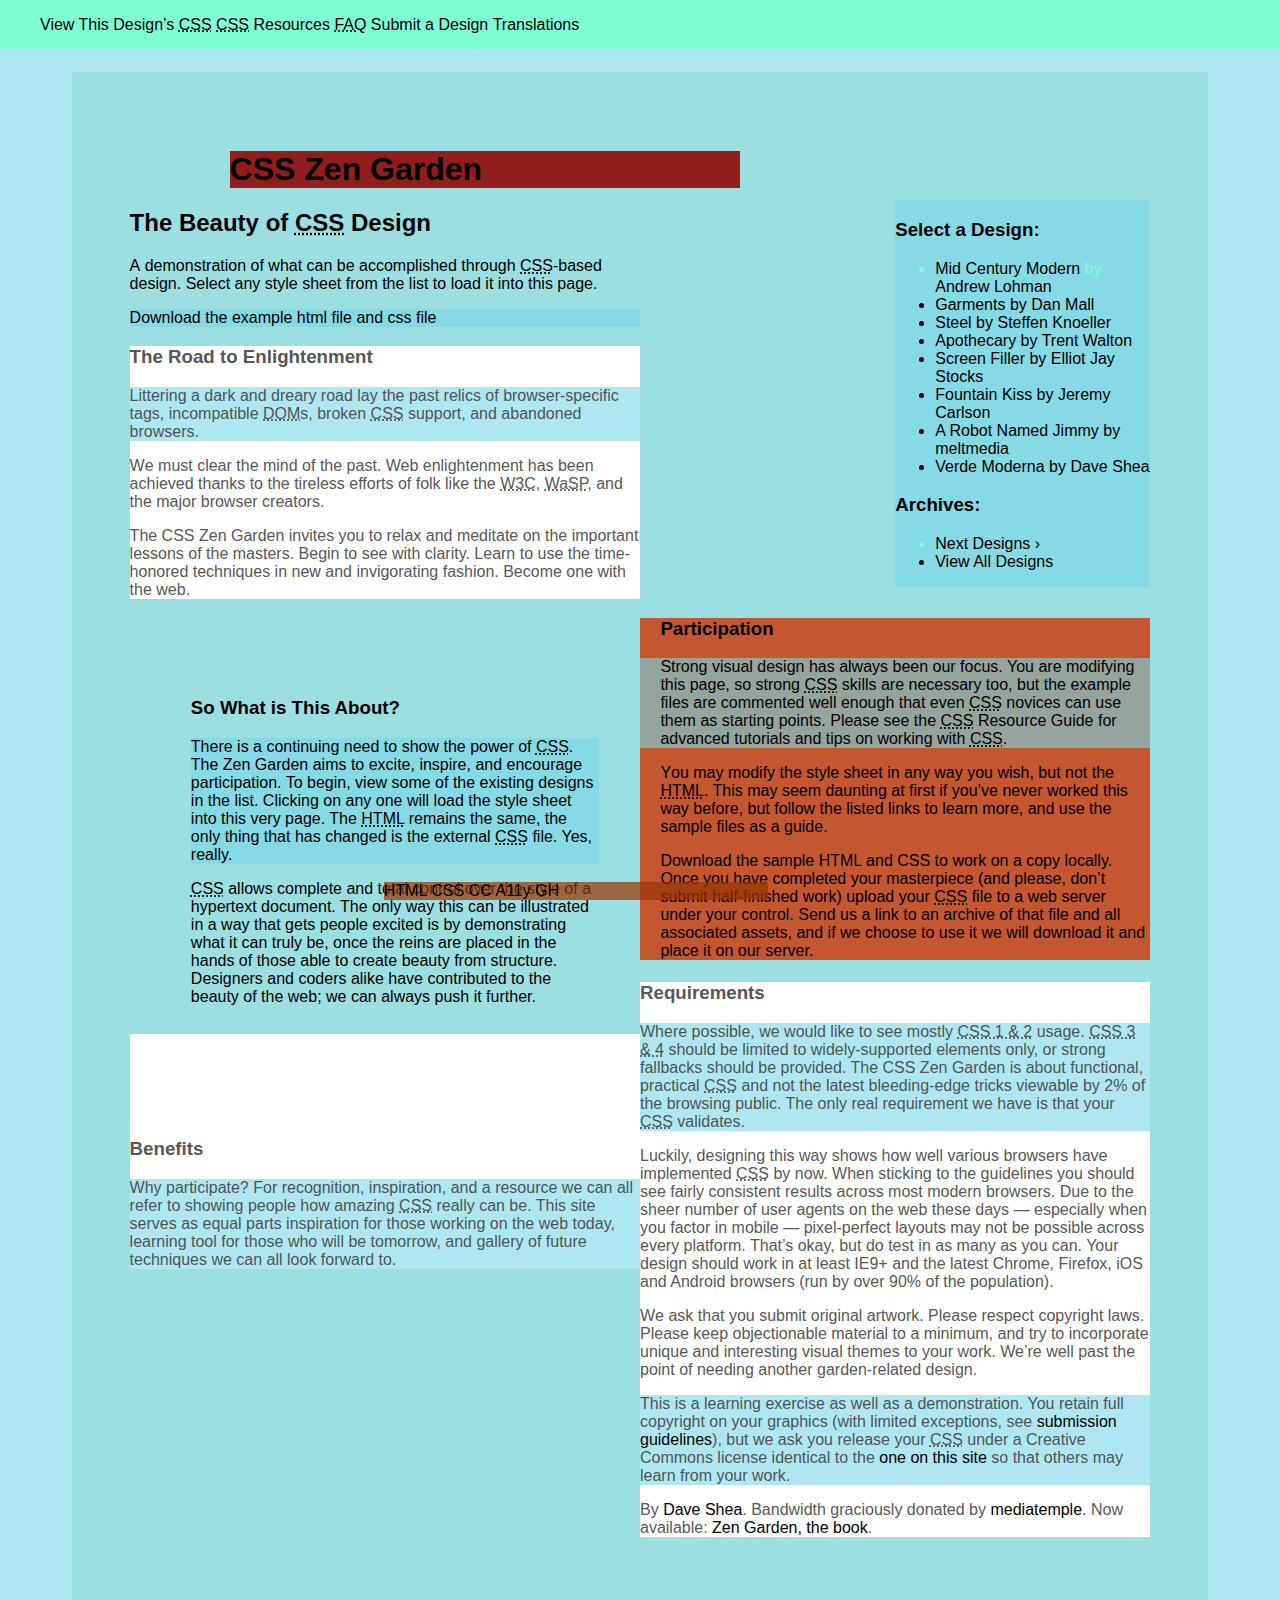
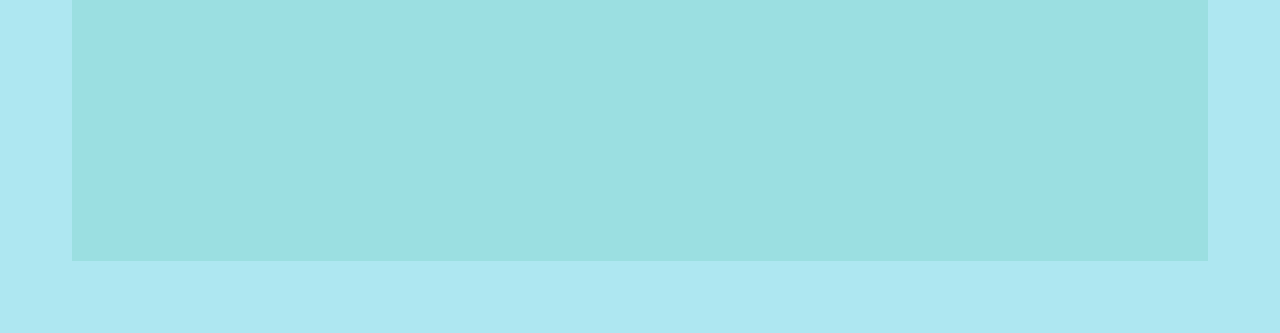
<file: index.html>
<!DOCTYPE html>
<html lang="en">
<head>
	<meta charset="utf-8">
	<title>CSS Zen Garden: The Beauty of CSS Design</title>
	<link rel="stylesheet" href="css/main.css">
	<link rel="preconnect" href="https://fonts.googleapis.com">
	<!--<link rel="stylesheet" type="text/css" href="//fonts.googleapis.com/css?family=Chewy" />-->
  <!--
	Example of link to stylesheet
		<link rel="stylesheet" media="screen" href="css/main.css">
		<link rel="stylesheet" media="print" href="css/mainprint.css">
	

	Example of font import 
	
		<link href="https://fonts.googleapis.com/css2?family=Ranchers&display=swap" rel="stylesheet">
  -->
 
	<link rel="alternate" type="application/rss+xml" title="RSS" href="http://www.csszengarden.com/zengarden.xml">

	<meta name="viewport" content="width=device-width, initial-scale=1.0">
	<meta name="author" content="Dave Shea">
	<meta name="description" content="A demonstration of what can be accomplished visually through CSS-based design.">
	<meta name="robots" content="all">


	<!--[if lt IE 9]>
	<script src="script/html5shiv.js"></script>
	<![endif]-->
</head>

<!--



	View source is a feature, not a bug. Thanks for your curiosity and
	interest in participating!

	Here are the submission guidelines for the new and improved csszengarden.com:

	- CSS3? Of course! Prefix for ALL browsers where necessary.
	- go responsive; test your layout at multiple screen sizes.
	- your browser testing baseline: IE9+, recent Chrome/Firefox/Safari, and iOS/Android
	- Graceful degradation is acceptable, and in fact highly encouraged.
	- use classes for styling. Don't use ids.
	- web fonts are cool, just make sure you have a license to share the files. Hosted 
	  services that are applied via the CSS file (ie. Google Fonts) will work fine, but
	  most that require custom HTML won't. TypeKit is supported, see the readme on this
	  page for usage instructions: https://github.com/mezzoblue/csszengarden.com/

	And a few tips on building your CSS file:

	- use :first-child, :last-child and :nth-child to get at non-classed elements
	- use ::before and ::after to create pseudo-elements for extra styling
	- use multiple background images to apply as many as you need to any element
	- use the Kellum Method for image replacement, if still needed. http://goo.gl/GXxdI
	- don't rely on the extra divs at the bottom. Use ::before and ::after instead.

		
-->

<body id="css-zen-garden">
<div class="page-wrapper">

	<section class="intro" id="zen-intro">
		<header role="banner">
			<h1>CSS Zen Garden</h1>
			<h2>The Beauty of <abbr title="Cascading Style Sheets">CSS</abbr> Design</h2>
		</header>

		<div class="summary" id="zen-summary" role="article">
			<p>A demonstration of what can be accomplished through <abbr title="Cascading Style Sheets">CSS</abbr>-based design. Select any style sheet from the list to load it into this page.</p>
			<p>Download the example <a href="/examples/index" title="This page's source HTML code, not to be modified.">html file</a> and <a href="/examples/style.css" title="This page's sample CSS, the file you may modify.">css file</a></p>
		</div>

		<div class="preamble" id="zen-preamble" role="article">
			<h3>The Road to Enlightenment</h3>
			<p>Littering a dark and dreary road lay the past relics of browser-specific tags, incompatible <abbr title="Document Object Model">DOM</abbr>s, broken <abbr title="Cascading Style Sheets">CSS</abbr> support, and abandoned browsers.</p>
			<p>We must clear the mind of the past. Web enlightenment has been achieved thanks to the tireless efforts of folk like the <abbr title="World Wide Web Consortium">W3C</abbr>, <abbr title="Web Standards Project">WaSP</abbr>, and the major browser creators.</p>
			<p>The CSS Zen Garden invites you to relax and meditate on the important lessons of the masters. Begin to see with clarity. Learn to use the time-honored techniques in new and invigorating fashion. Become one with the web.</p>
		</div>
	</section>

	<div class="main supporting" id="zen-supporting" role="main">
		<div class="explanation" id="zen-explanation" role="article">
			<h3>So What is This About?</h3>
			<p>There is a continuing need to show the power of <abbr title="Cascading Style Sheets">CSS</abbr>. The Zen Garden aims to excite, inspire, and encourage participation. To begin, view some of the existing designs in the list. Clicking on any one will load the style sheet into this very page. The <abbr title="HyperText Markup Language">HTML</abbr> remains the same, the only thing that has changed is the external <abbr title="Cascading Style Sheets">CSS</abbr> file. Yes, really.</p>
			<p><abbr title="Cascading Style Sheets">CSS</abbr> allows complete and total control over the style of a hypertext document. The only way this can be illustrated in a way that gets people excited is by demonstrating what it can truly be, once the reins are placed in the hands of those able to create beauty from structure. Designers and coders alike have contributed to the beauty of the web; we can always push it further.</p>
		</div>

		<div class="participation" id="zen-participation" role="article">
			<h3>Participation</h3>
			<p>Strong visual design has always been our focus. You are modifying this page, so strong <abbr title="Cascading Style Sheets">CSS</abbr> skills are necessary too, but the example files are commented well enough that even <abbr title="Cascading Style Sheets">CSS</abbr> novices can use them as starting points. Please see the <a href="http://www.mezzoblue.com/zengarden/resources/" title="A listing of CSS-related resources"><abbr title="Cascading Style Sheets">CSS</abbr> Resource Guide</a> for advanced tutorials and tips on working with <abbr title="Cascading Style Sheets">CSS</abbr>.</p>
			<p>You may modify the style sheet in any way you wish, but not the <abbr title="HyperText Markup Language">HTML</abbr>. This may seem daunting at first if you&#8217;ve never worked this way before, but follow the listed links to learn more, and use the sample files as a guide.</p>
			<p>Download the sample <a href="/examples/index" title="This page's source HTML code, not to be modified.">HTML</a> and <a href="/examples/style.css" title="This page's sample CSS, the file you may modify.">CSS</a> to work on a copy locally. Once you have completed your masterpiece (and please, don&#8217;t submit half-finished work) upload your <abbr title="Cascading Style Sheets">CSS</abbr> file to a web server under your control. <a href="http://www.mezzoblue.com/zengarden/submit/" title="Use the contact form to send us your CSS file">Send us a link</a> to an archive of that file and all associated assets, and if we choose to use it we will download it and place it on our server.</p>
		</div>

		<div class="benefits" id="zen-benefits" role="article">
			<h3>Benefits</h3>
			<p>Why participate? For recognition, inspiration, and a resource we can all refer to showing people how amazing <abbr title="Cascading Style Sheets">CSS</abbr> really can be. This site serves as equal parts inspiration for those working on the web today, learning tool for those who will be tomorrow, and gallery of future techniques we can all look forward to.</p>
		</div>

		<div class="requirements" id="zen-requirements" role="article">
			<h3>Requirements</h3>
			<p>Where possible, we would like to see mostly <abbr title="Cascading Style Sheets, levels 1 and 2">CSS 1 &amp; 2</abbr> usage. <abbr title="Cascading Style Sheets, levels 3 and 4">CSS 3 &amp; 4</abbr> should be limited to widely-supported elements only, or strong fallbacks should be provided. The CSS Zen Garden is about functional, practical <abbr title="Cascading Style Sheets">CSS</abbr> and not the latest bleeding-edge tricks viewable by 2% of the browsing public. The only real requirement we have is that your <abbr title="Cascading Style Sheets">CSS</abbr> validates.</p>
			<p>Luckily, designing this way shows how well various browsers have implemented <abbr title="Cascading Style Sheets">CSS</abbr> by now. When sticking to the guidelines you should see fairly consistent results across most modern browsers. Due to the sheer number of user agents on the web these days &#8212; especially when you factor in mobile &#8212; pixel-perfect layouts may not be possible across every platform. That&#8217;s okay, but do test in as many as you can. Your design should work in at least IE9+ and the latest Chrome, Firefox, iOS and Android browsers (run by over 90% of the population).</p>
			<p>We ask that you submit original artwork. Please respect copyright laws. Please keep objectionable material to a minimum, and try to incorporate unique and interesting visual themes to your work. We&#8217;re well past the point of needing another garden-related design.</p>
			<p>This is a learning exercise as well as a demonstration. You retain full copyright on your graphics (with limited exceptions, see <a href="http://www.mezzoblue.com/zengarden/submit/guidelines/">submission guidelines</a>), but we ask you release your <abbr title="Cascading Style Sheets">CSS</abbr> under a Creative Commons license identical to the <a href="http://creativecommons.org/licenses/by-nc-sa/3.0/" title="View the Zen Garden's license information.">one on this site</a> so that others may learn from your work.</p>
			<p role="contentinfo">By <a href="http://www.mezzoblue.com/">Dave Shea</a>. Bandwidth graciously donated by <a href="http://www.mediatemple.net/">mediatemple</a>. Now available: <a href="http://www.amazon.com/exec/obidos/ASIN/0321303474/mezzoblue-20/">Zen Garden, the book</a>.</p>
		</div>

		<footer>
			<a href="http://validator.w3.org/check/referer" title="Check the validity of this site&#8217;s HTML" class="zen-validate-html">HTML</a>
			<a href="http://jigsaw.w3.org/css-validator/check/referer" title="Check the validity of this site&#8217;s CSS" class="zen-validate-css">CSS</a>
			<a href="http://creativecommons.org/licenses/by-nc-sa/3.0/" title="View the Creative Commons license of this site: Attribution-NonCommercial-ShareAlike." class="zen-license">CC</a>
			<a href="http://mezzoblue.com/zengarden/faq/#aaa" title="Read about the accessibility of this site" class="zen-accessibility">A11y</a>
			<a href="https://github.com/mezzoblue/csszengarden.com" title="Fork this site on Github" class="zen-github">GH</a>
		</footer>

	</div>


	<aside class="sidebar" role="complementary">
		<div class="wrapper">

			<div class="design-selection" id="design-selection">
				<h3 class="select">Select a Design:</h3>
				<nav role="navigation">
					<ul>
					<li>
						<a href="/221/" class="design-name">Mid Century Modern</a> by						<a href="http://andrewlohman.com/" class="designer-name">Andrew Lohman</a>
					</li>					<li>
						<a href="/220/" class="design-name">Garments</a> by						<a href="http://danielmall.com/" class="designer-name">Dan Mall</a>
					</li>					<li>
						<a href="/219/" class="design-name">Steel</a> by						<a href="http://steffen-knoeller.de" class="designer-name">Steffen Knoeller</a>
					</li>					<li>
						<a href="/218/" class="design-name">Apothecary</a> by						<a href="http://trentwalton.com" class="designer-name">Trent Walton</a>
					</li>					<li>
						<a href="/217/" class="design-name">Screen Filler</a> by						<a href="http://elliotjaystocks.com/" class="designer-name">Elliot Jay Stocks</a>
					</li>					<li>
						<a href="/216/" class="design-name">Fountain Kiss</a> by						<a href="http://jeremycarlson.com" class="designer-name">Jeremy Carlson</a>
					</li>					<li>
						<a href="/215/" class="design-name">A Robot Named Jimmy</a> by						<a href="http://meltmedia.com/" class="designer-name">meltmedia</a>
					</li>					<li>
						<a href="/214/" class="design-name">Verde Moderna</a> by						<a href="http://www.mezzoblue.com/" class="designer-name">Dave Shea</a>
					</li>					</ul>
				</nav>
			</div>

			<div class="design-archives" id="design-archives">
				<h3 class="archives">Archives:</h3>
				<nav role="navigation">
					<ul>
						<li class="next">
							<a href="/214/page1">
								Next Designs <span class="indicator">&rsaquo;</span>
							</a>
						</li>
						<li class="viewall">
							<a href="http://www.mezzoblue.com/zengarden/alldesigns/" title="View every submission to the Zen Garden.">
								View All Designs							</a>
						</li>
					</ul>
				</nav>
			</div>

			<div class="zen-resources" id="zen-resources">
				<h3 class="resources">Resources:</h3>
				<ul>
					<li class="view-css">
						<a href="style.css" title="View the source CSS file of the currently-viewed design.">
							View This Design&#8217;s <abbr title="Cascading Style Sheets">CSS</abbr>						</a>
					</li>
					<li class="css-resources">
						<a href="http://www.mezzoblue.com/zengarden/resources/" title="Links to great sites with information on using CSS.">
							<abbr title="Cascading Style Sheets">CSS</abbr> Resources						</a>
					</li>
					<li class="zen-faq">
						<a href="http://www.mezzoblue.com/zengarden/faq/" title="A list of Frequently Asked Questions about the Zen Garden.">
							<abbr title="Frequently Asked Questions">FAQ</abbr>						</a>
					</li>
					<li class="zen-submit">
						<a href="http://www.mezzoblue.com/zengarden/submit/" title="Send in your own CSS file.">
							Submit a Design						</a>
					</li>
					<li class="zen-translations">
						<a href="http://www.mezzoblue.com/zengarden/translations/" title="View translated versions of this page.">
							Translations						</a>
					</li>
				</ul>
			</div>
		</div>
	</aside>


</div>

<!--

	These superfluous divs/spans were originally provided as catch-alls to add extra imagery.
	These days we have full ::before and ::after support, favour using those instead.
	These only remain for historical design compatibility. They might go away one day.
		
-->
<div class="extra1" role="presentation"></div><div class="extra2" role="presentation"></div><div class="extra3" role="presentation"></div>
<div class="extra4" role="presentation"></div><div class="extra5" role="presentation"></div><div class="extra6" role="presentation"></div>

</body>
</html>
</file>
<file: css/main.css>
/*
============================================
CSS Graden Design File by Me DB
============================================
1 color
2 layout
3 font
4 

*/

html{
    background-color: hsla(189, 71%, 69%, 0.6);
    padding: 5%;
}

body{
    background-color: hsla(175, 50%, 69%, 0.5);
    padding: 5%;
}

div.preamble, div.requirements, div.benefits{

color: hsla(180, 0%, 25%, 0.9);
background-color: white;

}

header h1{
    background-color: hsla(0, 89%, 30%, 0.9);
}

footer{
    background-color: hsla(20, 99%, 30%, 0.7);
}

div.participation{
    background-color: hsla(15, 75%, 45%, 0.9);
}

aside.sidebar{
    background-color: hsla(189, 71%, 69%, 0.6);
}

div,article,section,header,nav,figure,line{
    position: relative;
    
}

header h1{
    position:relative;
    left: 100px;
}

aside.sidebar{
    position: absolute;
    top: 3%;
    right: 0;
    width: 25%;
}

footer{
    position: fixed;
    width: 30%;
    left: 30%;
    bottom: 0px;
}

section.intro{
    width: 50%;
}

div.explanation{
    width: 40%;
    padding: 6%;
    float: left;
}

div.participation{
    margin-left: 50%;
    width: 50%;
}

div.benefits{
    float: 20%;
    margin-right: 50%;
    width: 50%;
    top: 55px;
}

div.requirements{
    float: 10%;
    margin-left: 50%;
    width: 50%;
    top: -250.5px;
}

body{
    font-family: 'Franklin Gothic Small', 'Arial Narrow', Arial, sans-serif;
    text-indent: 0%;
    background-image: url();
}
a{
    text-decoration: none;
    color: #000;
}
@font-face {
    font-family: 'myfont';
    src: url('');
}

/*
section.intro div.preamble{
    margin: 50%;
    padding: 5%,2%,4%,10%;
}
*/

#zen-resources{
    position: fixed;
    top: 0px;
    left: 0px;
    right: 0px;
    background-color: aquamarine;
}

#zen-resources h3{
    display: none;
}

#zen-resources ul li{
    display: inline-block;
    list-style-type: none;
}

p:active{
    border: hsla(0, 89%, 30%, 0.9) 5px solid;
}

h3:active+p{
    visibility: hidden;
}

li:first-of-type{
    color: aquamarine;
}

p::first-letter{
    font-size: 100%;
    text-transform: uppercase;
}

p:nth-child(3n+2){
    background-color: hsla(189, 71%, 69%, 0.6);
}
</file>
